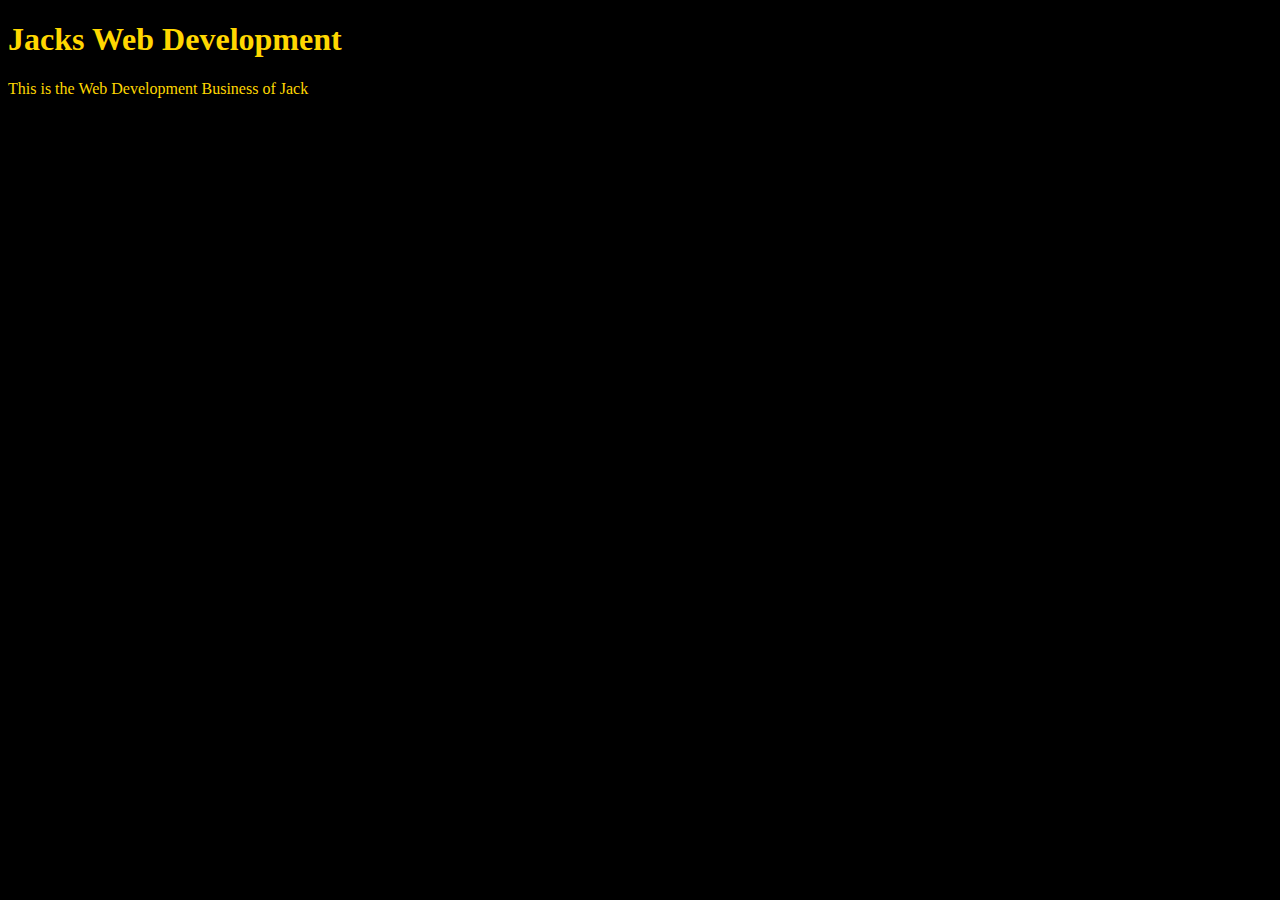
<file: unit_1/index.html>
<!DOCTYPE HTML>
<html>

<head>
    <title></title>
    <link rel="stylesheet" type="text/css" href="css/style.css">
</head>    

<body>
    
    <h1>Jacks Web Development</h1>
    <p>This is the Web Development Business of Jack</p>
    
</body>    

</html>
</file>
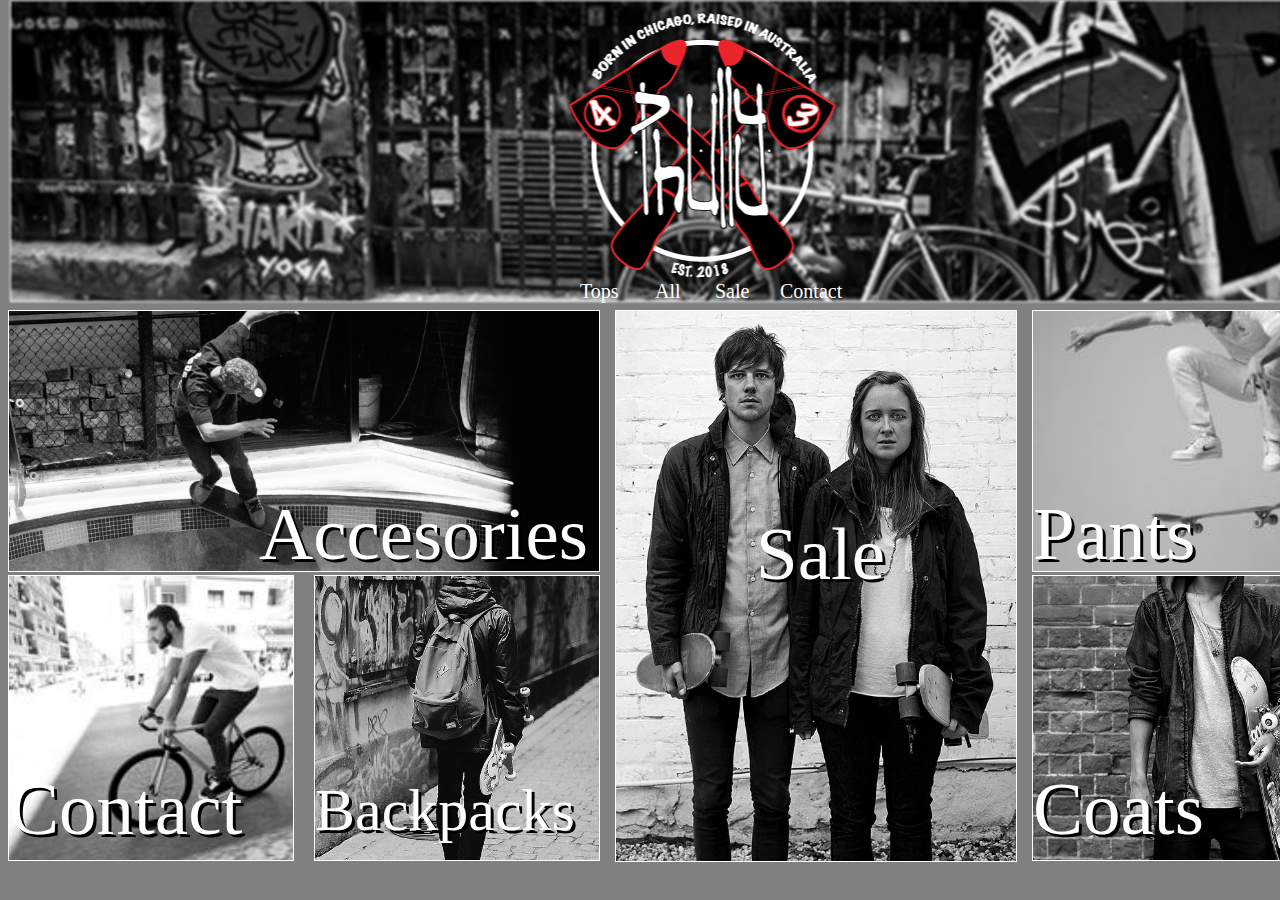
<file: unit_3/home page project/index.html>
<DOCTYPE! html>
<head>
    <meta charset="utf-8page">
    <title>Phully Index </title>
    <link rel="stylesheet" href="Css/index_css.css">
</head> 

<body>
    
    <div class="divcontent" id="btfstart"></div>
    <div class="divcontent" id="div1"><span id="accesories">Accesories</span></div>
    <div class="divcontent" id="div2"><span id="sale">Sale</span></div>
    <div class="divcontent" id="div3"><span id="pants">Pants</span></div>
    <div class="divcontent" id="div4"><span id="fixie">Contact</span></div>
    <div class="divcontent" id="div5"><span id="backpack">Backpacks</span></div>
    <div class="divcontent" id="div6"><span id="coats">Coats</span></div>
    <div id="div7"></div>
    
    <div>
    
        <p id="tops"><a class="navbar" href="#">Tops</a></p>
        <p id="all"><a class="navbar" href="#">All</a></p>
        <p id="salenav"><a class="navbar" href="#">Sale</a></p>
        <p id="contact"><a class="navbar" href="#">Contact</a></p>
        
    </div>
    
</body>
</file>
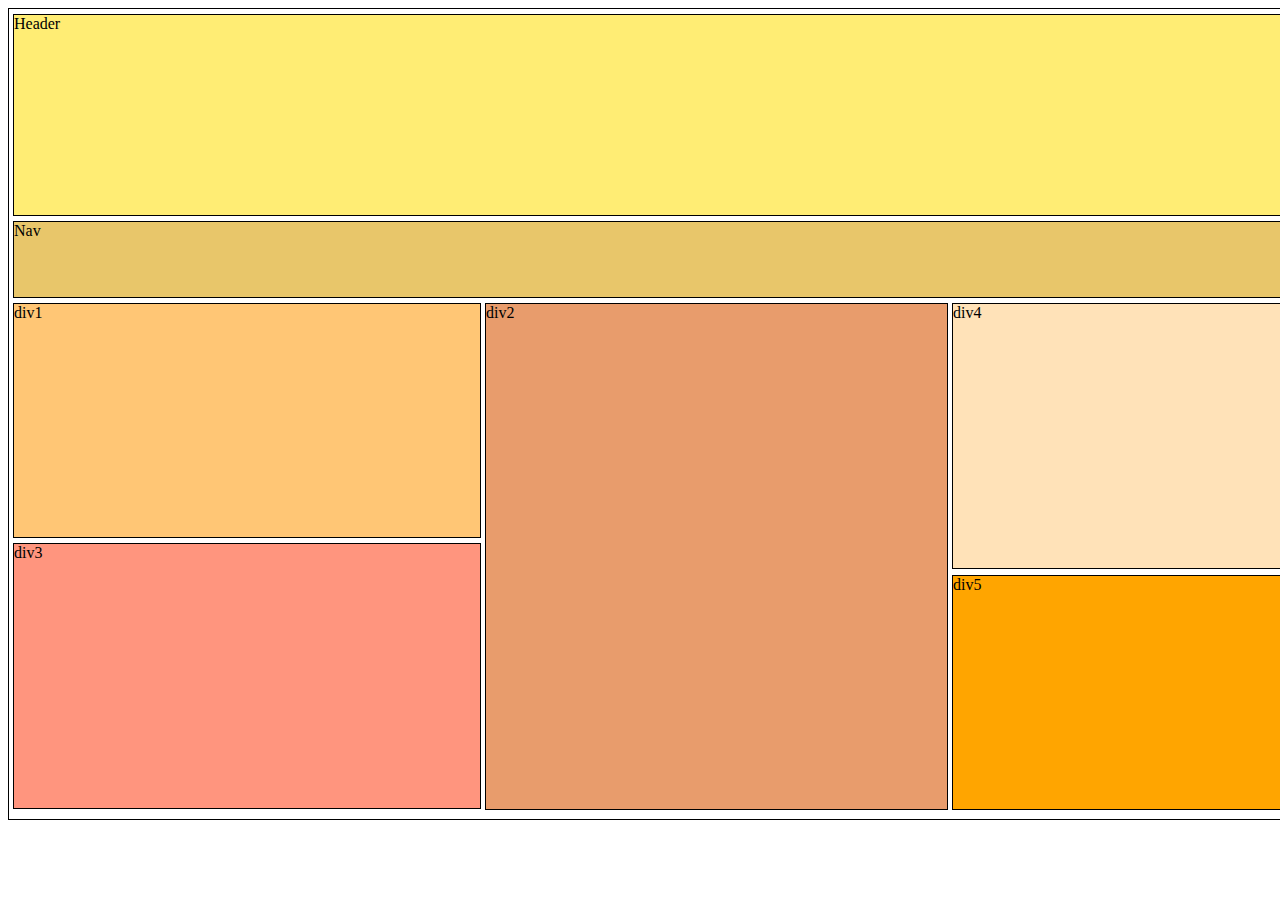
<file: unit_5/unit_five/unit_five_blocks.html>
<DOCTYPE! html>
<head>
    <meta charset="utf-8page">
    <meta name="viewport" content="width=device-width, initial-scale=1.0">
    <title>Phully Index </title>
    <link rel="stylesheet" href="unit_five_block_css.css">
</head> 

<body>
    
    <div id="wrapper">
    
        <header id="header">Header</header>
        <nav id="nav">Nav</nav>
        <div id="div1">div1</div>
        <div id="div2">div2</div>
        <div id="div3">div3</div>
        <div id="div4">div4</div>
        <div id="div5">div5</div>
        
    </div>
    
</body>
</file>
<file: unit_1/css/style.css>
body{
    background-color: black;
}

h1, p{
    color: gold;
}
</file>
<file: unit_3/home page project/Css/index_css.css>
body{
    height: 875px;
    width: 1420px;
    background-color: gray;
}
.divcontent{
    border: 1px solid white;
}
#btfstart{
    width: 1400px;
    height: 300px;
    position: absolute;
    top: 0px;
    left: 10px;
    right: 10px;
    background-image: url(melb_bnw.jpg);
    background-repeat: no-repeat;
    background-position: center;
    background-size: cover;
    filter: blur(1px);
}
#div1{
    height: 260px;
    width: 590px;
    position: absolute;
    top: 310;
    background-image: url(skatbnw_bowl.jpg);
    background-repeat: no-repeat;
    background-position: center;
    background-size: cover;
}
#div1:hover{
    filter: blur(3px);
    transition: 2s;
}
#accesories{
    font-size: 75px;
    color: rgb(255, 255, 255);
    text-shadow: 3px 3px black;
    position: absolute;
    left: 250px;
    top: 180;
}
#div2{
    height: 550px;
    width: 400px;
    position: absolute;
    top: 310;
    left: 615px;
    background-image: url(bnw_skaters.jpg);
    background-repeat: no-repeat;
    background-position: center;
    background-size: cover;
}
#div2:hover{
    filter: blur(3px);
    transition: 2s;
}
#sale{
    font-size: 75px;
    color: rgb(255, 255, 255);
    text-shadow: 3px 3px black;
    position: absolute;
    left: 140;
    top: 200;
}
#div3{
    height: 260px;
    width: 375px;
    position: absolute;
    top: 310;
    left: 1032;
    background-image: url(bnw_skateollie.jpg);
    background-repeat: no-repeat;
    background-position: center;
    background-size: cover;
}
#div3:hover{
    filter: blur(3px);
    transition: 2s;
}
#pants{
    font-size: 75px;
    color: rgb(255, 255, 255);
    text-shadow: 3px 3px black;
    position: absolute;
    top: 180;
}
#div4{
    height: 284px;
    width: 284px;
    position: absolute;
    top: 575;
    background-image: url(bnw_fixie.jpg);
    background-repeat: no-repeat;
    background-position: center;
    background-size: cover;
}
#div4:hover{
    filter: blur(3px);
    transition: 2s;
}
#fixie{
    font-size: 75px;
    color: rgb(255, 255, 255);
    text-shadow: 3px 3px black;
    position: absolute;
    top: 190;
}
#div5{
    height: 284px;
    width: 284px;
    position: absolute;
    top: 575;
    left: 314;
    background-image: url(bnw_backpack.jpg);
    background-repeat: no-repeat;
    background-position: center;
    background-size: cover;
}
#div5:hover{
    filter: blur(3px);
    transition: 2s;
}
#backpack{
    font-size: 60px;
    color: rgb(255, 255, 255);
    text-shadow: 3px 3px black;
    position: absolute;
    top: 200;
}
#div6{
    height: 284px;
    width: 375px;
    position: absolute;
    top: 575;
    left: 1032;
    background-image: url(skate_bnw_hoodie.jpg);
    background-repeat: no-repeat;
    background-position: center;
    background-size: cover;
}
#div6:hover{
    filter: blur(3px);
    transition: 2s;
}
#coats{
    font-size: 75px;
    color: rgb(255, 255, 255);
    text-shadow: 3px 3px black;
    position: absolute;
    top: 190;
}
#div7{
    height: 300px;
    width: 300px;
    background-image: url(phully_hatchet24.png);
    background-position: center;
    position: absolute;
    top: 0;
    left: 550;
}
#tops{
    position: absolute;
    top: 260;
    left: 580;
    font-size: 20px;
}
#all{
    position: absolute;
    top: 260;
    left: 655;
    font-size: 20px;
}
#salenav{
    position: absolute;
    top: 260;
    left: 715;
    font-size: 20px;
}
#contact{
    position: absolute;
    top: 260;
    left: 780;
    font-size: 20px;
}
.navbar{
    text-decoration: none;
    color: white;
}
</file>
<file: unit_5/unit_five/unit_five_block_css.css>
#wrapper{
    width: 1410px;
    height: 810px;
    border: 1px solid black;
}
#header{
    width: 1400px;
    height: 200px;
    border: 1px solid black;
    margin-left: 4px;
    margin-top: 5px;
    background: #FFED74
}
#nav{
    width: 1400px;
    height: 75px;
    border: 1px solid black;
    margin-left: 4px;
    margin-top: 5px;
    background: #E8C66A
}
#div1{
    display: inline-block;
    width: 466px;
    height: 233px;
    border: 1px solid black;
    margin-left: 4px;
    margin-top: 5px;
    margin-bottom: 300px;
    background: #FFC675;
}
#div2{
    display: inline-block;
    width: 461px;
    height: 505px;
    border: 1px solid black;
    margin-bottom: 24px;
    background: #E89C6C;
}
#div3{
    width: 466px;
    height: 264px;
    border: 1px solid black;
    display: inline-block;
    margin-left: 4px;
    margin-top: -295px;
    background: #FF957E;
}
#div4{
    display: inline-block;
    float: right;
    width: 461px;
    height: 264px;
    background: green;
    border: 1px solid black;
    margin-top: -535px;
    margin-right: 4px;
    background: #FFE2B8;
}
#div5{
    display: inline-block;
    float: right;
    width: 461px;
    height: 233px;
    background: orange;
    border: 1px solid black;
    margin-top: -263px;
    margin-right: 4px;
}
</file>
